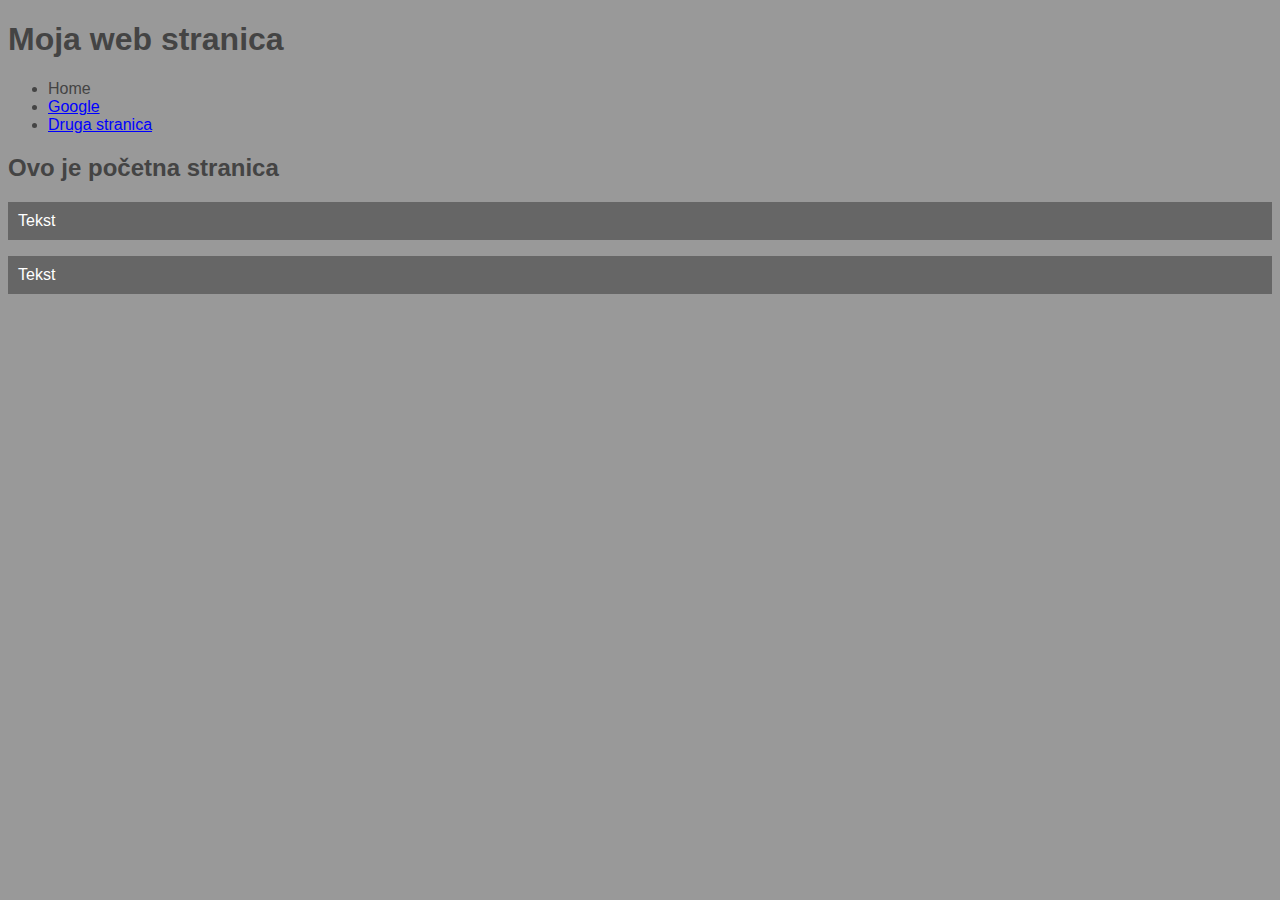
<file: Desktop/web_development/index.html>
<!doctype html>
<html>

	<head>
		<title>Moja web stranica</title>
		<link href="main.css" rel="stylesheet" type="text/css"/>
	</head>

	<body>
		<h1>Moja web stranica</h1>
		<ul>
			<li>Home</li>
			<li><a href="http://www.google.com">Google</a></li>
			<li><a href="stranica2.html">Druga stranica</a></li>
		</ul>
		<h2>Ovo je početna stranica</h2>

		<p>Tekst</p>

		<p>Tekst</p>

	</body>
</html>
</file>
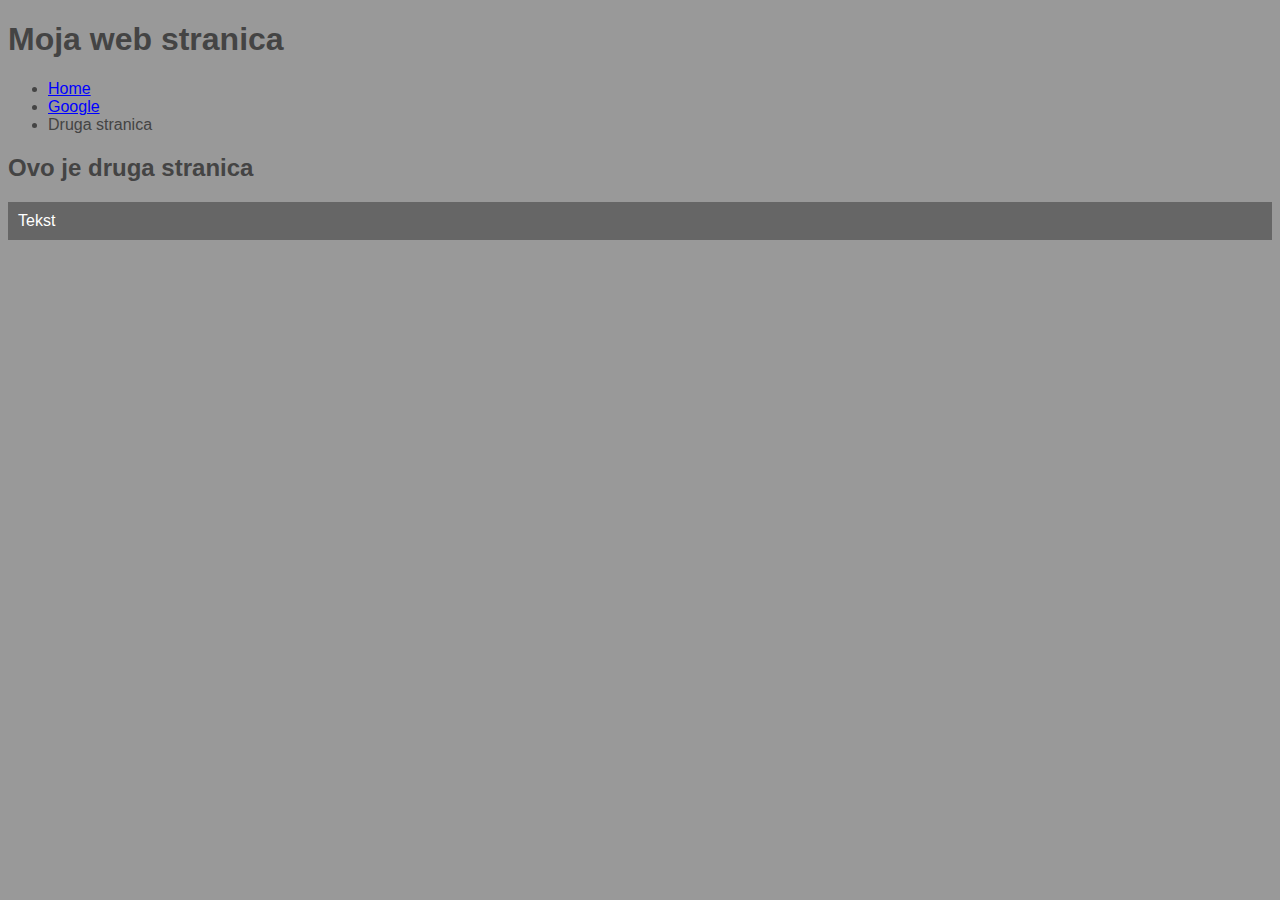
<file: Desktop/web_development/stranica2.html>
<!doctype html>
<html>

	<head>
		<title>Moja web stranica</title>
		<link href="main.css" rel="stylesheet" type="text/css"/>
	</head>

	<body>
		<h1>Moja web stranica</h1>
		<ul>
			<li><a href="index.html">Home</a></li>
			<li><a href="http://www.google.com">Google</a></li>
			<li>Druga stranica</li>
		</ul>
		<h2>Ovo je druga stranica</h2>
		<p>Tekst</p>
	</body>
</html>
</file>
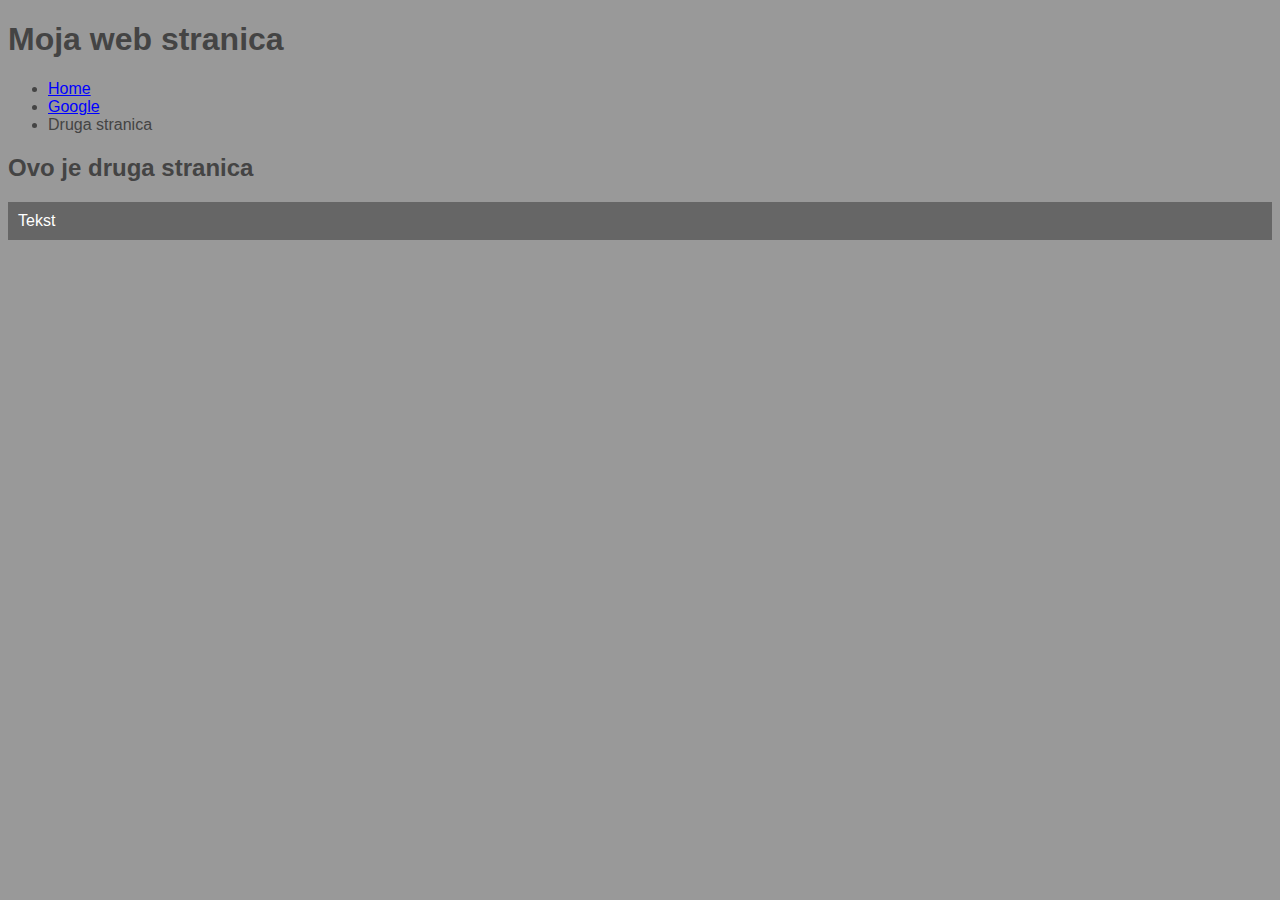
<file: Desktop/web_development/notepad/stranica2.html>
<!doctype html>
<html>

	<head>
		<title>Moja web stranica</title>
		<link href="main.css" rel="stylesheet" type="text/css"/>
	</head>

	<body>
		<h1>Moja web stranica</h1>
		<ul>
			<li><a href="test.html">Home</a></li>
			<li><a href="http://www.google.com">Google</a></li>
			<li>Druga stranica</li>
		</ul>
		<h2>Ovo je druga stranica</h2>
		<p>Tekst</p>
	</body>
</html>
</file>
<file: Desktop/web_development/main.css>
body{
	background:#999;
	font-family: arial;
}

h1,h2,p,li{
	color: #444;
}
a{
	color: blue;
}

p{
	background:  #666;
	color: white;
	padding: 10px;
}

.secondary{
	background: none;
	color: #777;
}

#special{
	background: red;
	color: white;
}
</file>
<file: Desktop/web_development/notepad/main.css>
body{
	background:#999;
	font-family: arial;
}

h1,h2,p,li{
	color: #444;
}
a{
	color: blue;
}

p{
	background:  #666;
	color: white;
	padding: 10px;
}

.secondary{
	background: none;
	color: #777;
}

#special{
	background: red;
	color: white;
}
</file>
